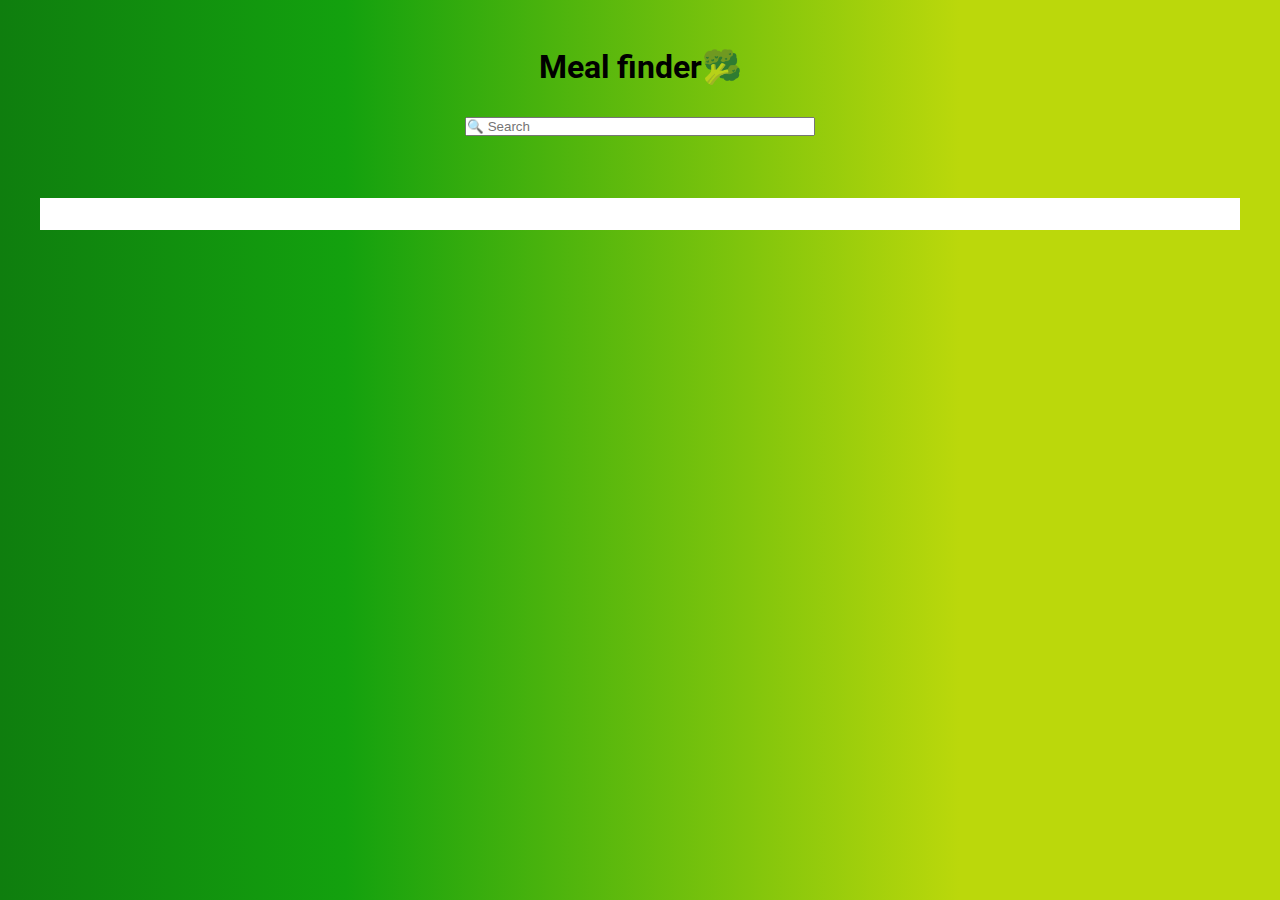
<file: chicken.html>
<!DOCTYPE html>
<html lang="en">
<head>
    <meta charset="UTF-8">
    <meta name="viewport" content="width=device-width, initial-scale=1.0">
    <link rel="stylesheet" href="style.css">
    <title>Food</title>
</head>
<body>
    <div class="header container">
        <h1>Meal finder</h1>
        <form action="">
            <input type="text" name="" id="search" placeholder="&#128269; Search">
        </form>
        <h3 class="results"></h3>
    </div>

    <div class="grid container">
    </div>

    <script src="chicken.js"></script>
</body>
</html>
</file>
<file: style.css>
@import url('https://fonts.googleapis.com/css2?family=Roboto:wght@400;700&display=swap');

* {
    box-sizing: border-box;
    margin: 0;
    padding: 0;
}

img {
    display: block;
    width: 100%;
}

ul {
    list-style: none;
}

body {
    font-family: 'Roboto', sans-serif;
    background: rgb(15,126,14);
    background: linear-gradient(90deg, rgba(15,126,14,1) 0%, rgba(19,161,14,1) 27%, rgba(187,216,11,1) 75%);
}

.container {
    max-width: 1200px;
    margin: 0 auto;
    padding: 1rem;
}

h1::after {
    content: "🥦";
}

.header {
    display: flex;
    flex-direction: column;
    gap: 30px;
    align-items: center;
    margin-top: 2rem;
    margin-bottom: 1rem;
}

input {
    width: 350px;
}

.grid {
    display: grid;
    grid-template-columns: 1fr 1fr 1fr;
    gap: 20px;
    margin-bottom: 2rem;
    background: white;
    /* background: radial-gradient(circle, rgba(187, 216, 11, 1) 59%, rgba(19, 161, 14, 1) 83%, rgba(15, 126, 14, 1) 100%); */
}

.meal {
    grid-column: span 1;
    text-align: center;
    cursor: pointer;
}

.modalcontainer {
    /* display: none; */
    position: fixed;
    left: 0;
    top: 0;
    height: 100vh;
    width: 100vw;
    z-index: 1;
    background-color: rgba(15, 15, 15, 0.6);
    cursor: pointer;
}

.modal {
    background-color: #FFF;
    max-width: 700px;
    max-height: 85%;
    margin: 3rem auto;
    padding: 1rem;
    display: flex;
    flex-direction: column;
    gap: 1rem;
    align-items: center;
    box-shadow: 0 2px 10px 0 #0f0f0f;
    cursor: default;
}

.noscroll {
    overflow: hidden;
}

.close {
    cursor: pointer;
}

.flex {
    display: grid;
    grid-template-columns: 1fr 2fr;
    /* align-items: center; */
    text-align: left;
    gap: 2rem;
    overflow-y: auto;
}

.instructions {
    overflow-y: auto;
}

.modal img {
    max-width: 350px;
}

.hidden {
    display: none;
}
</file>
